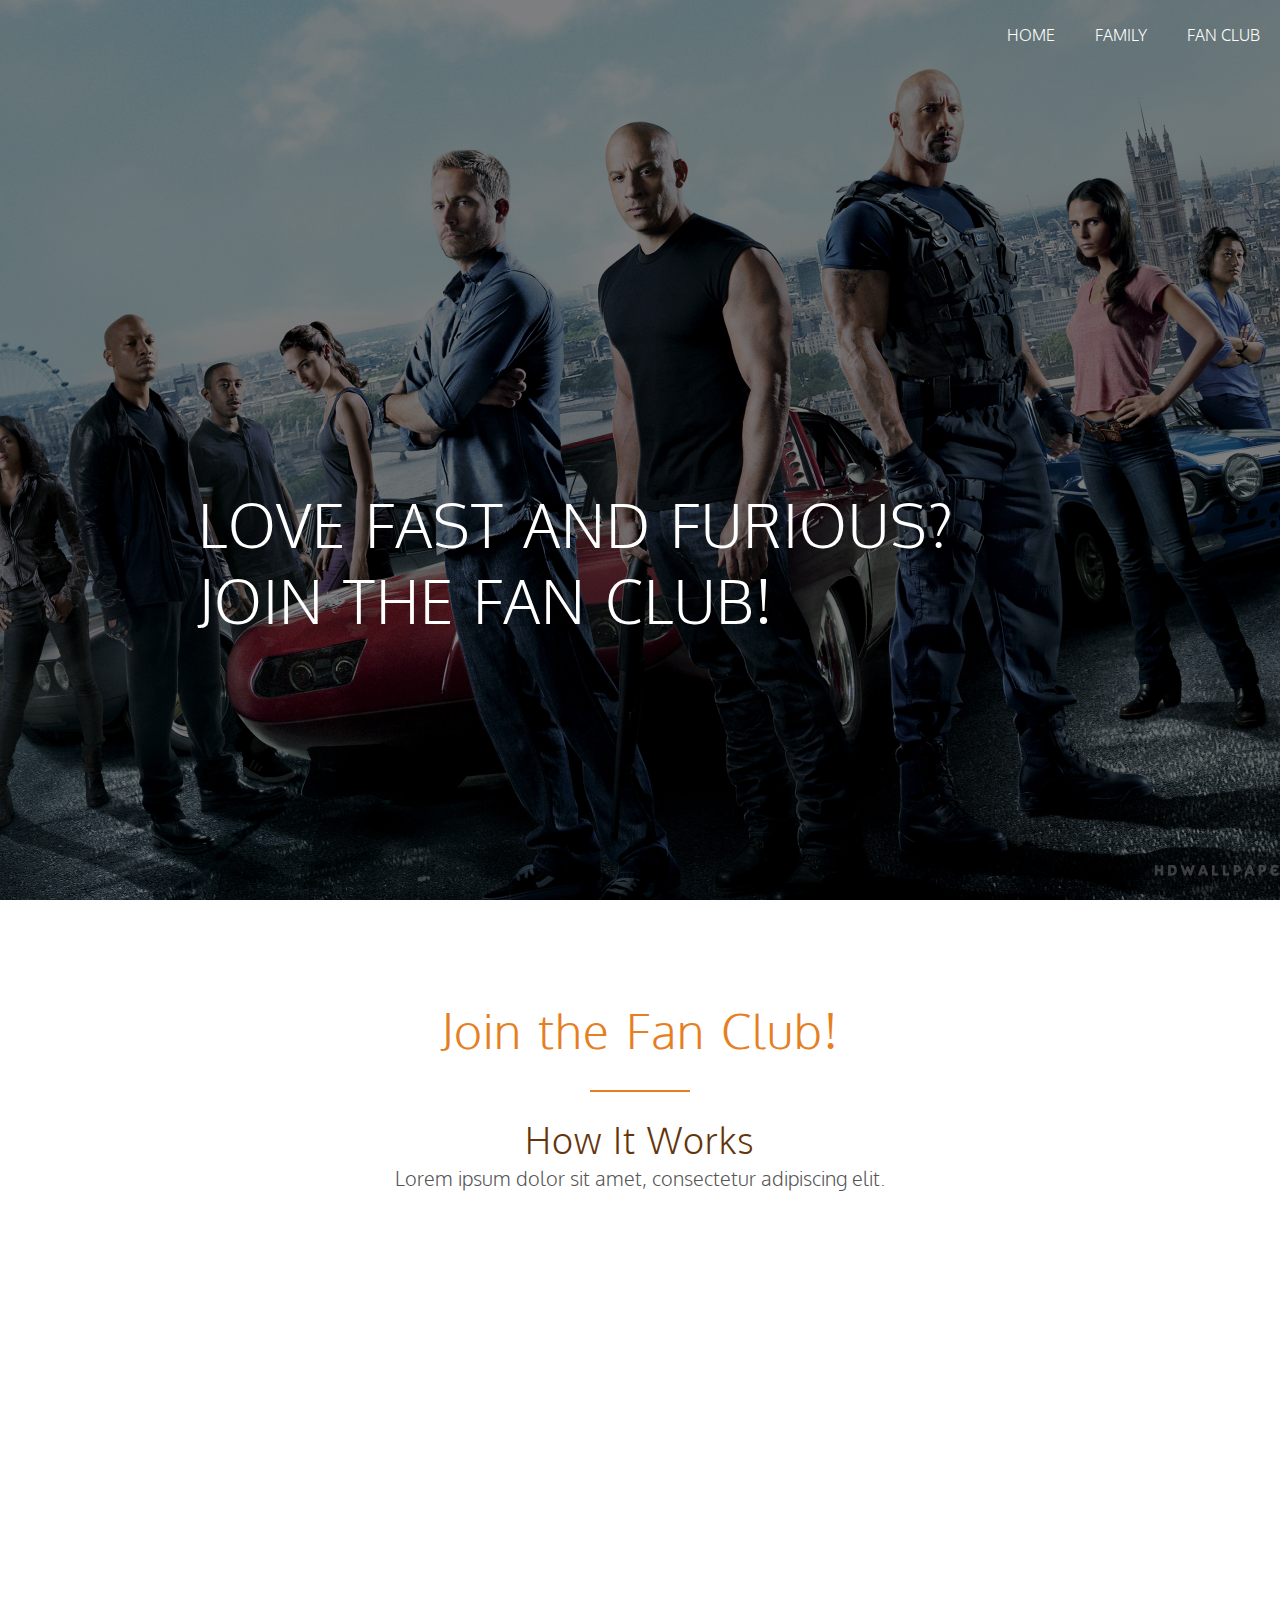
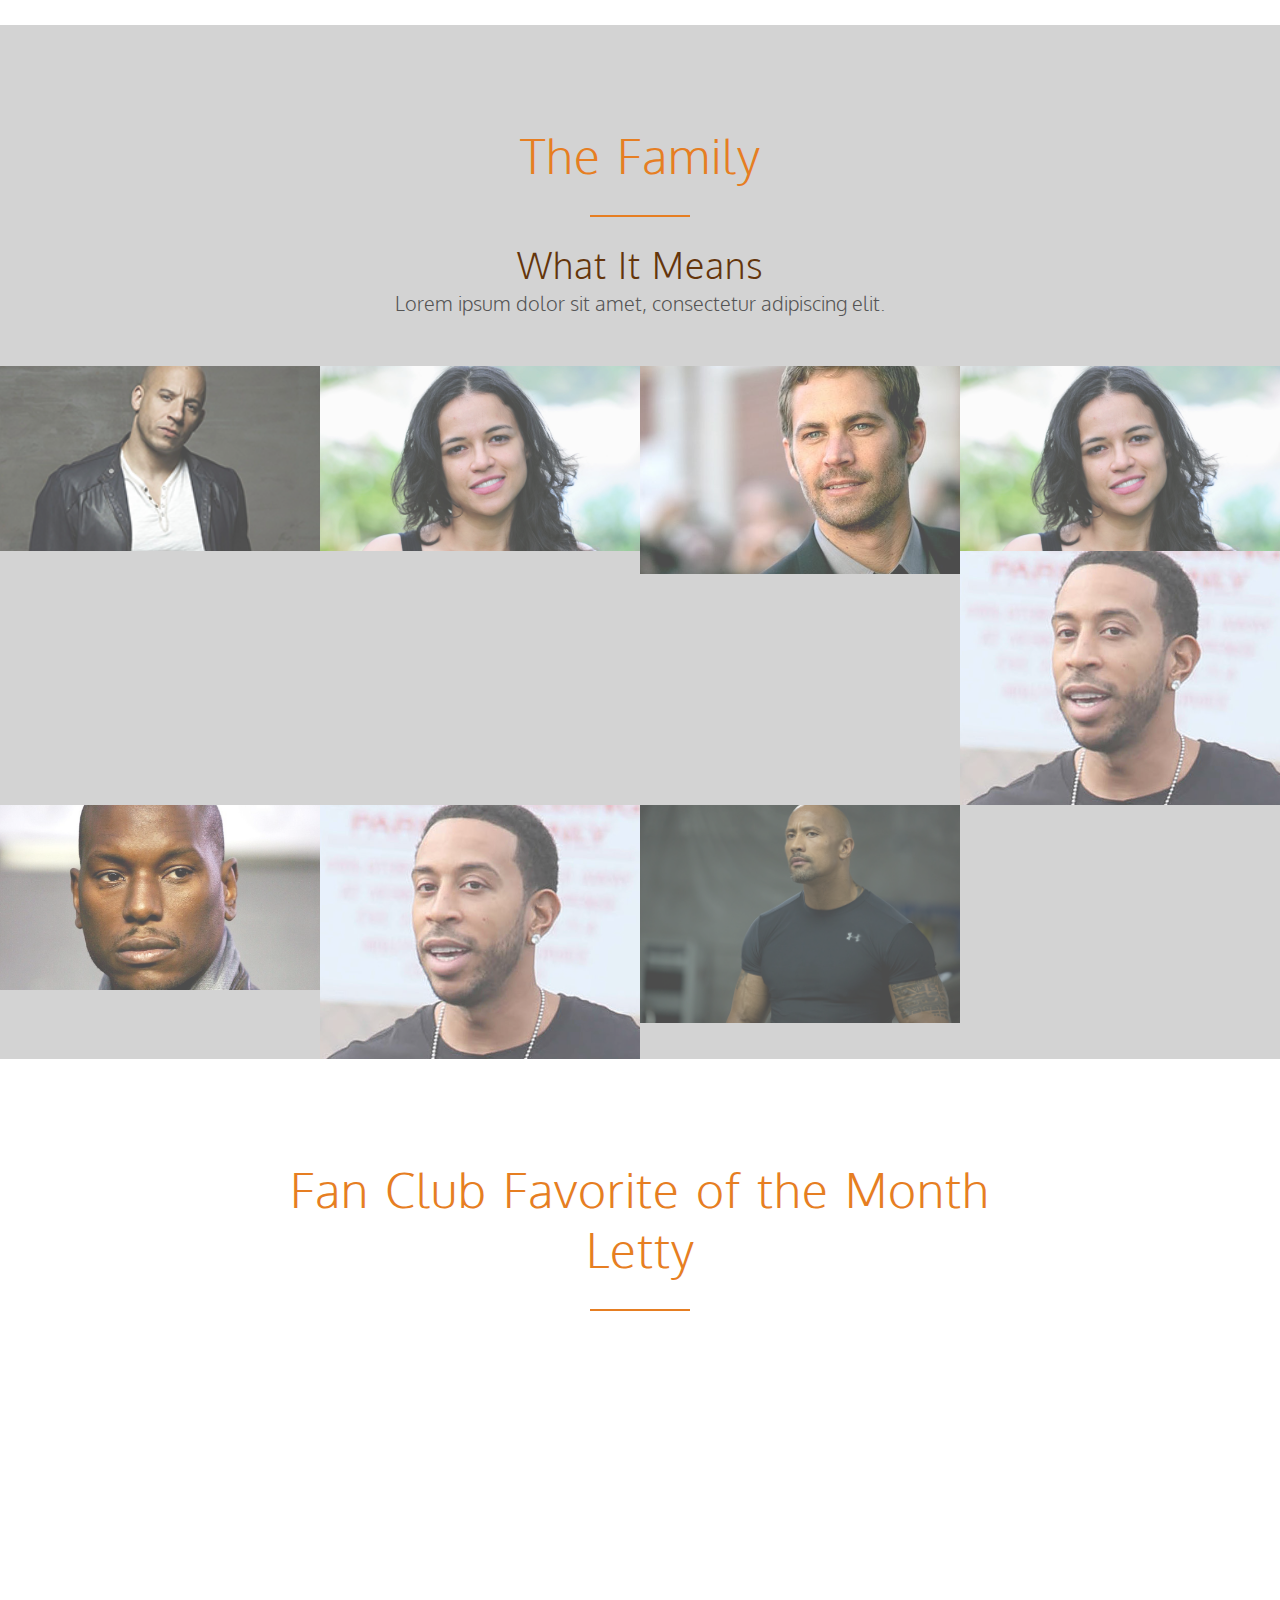
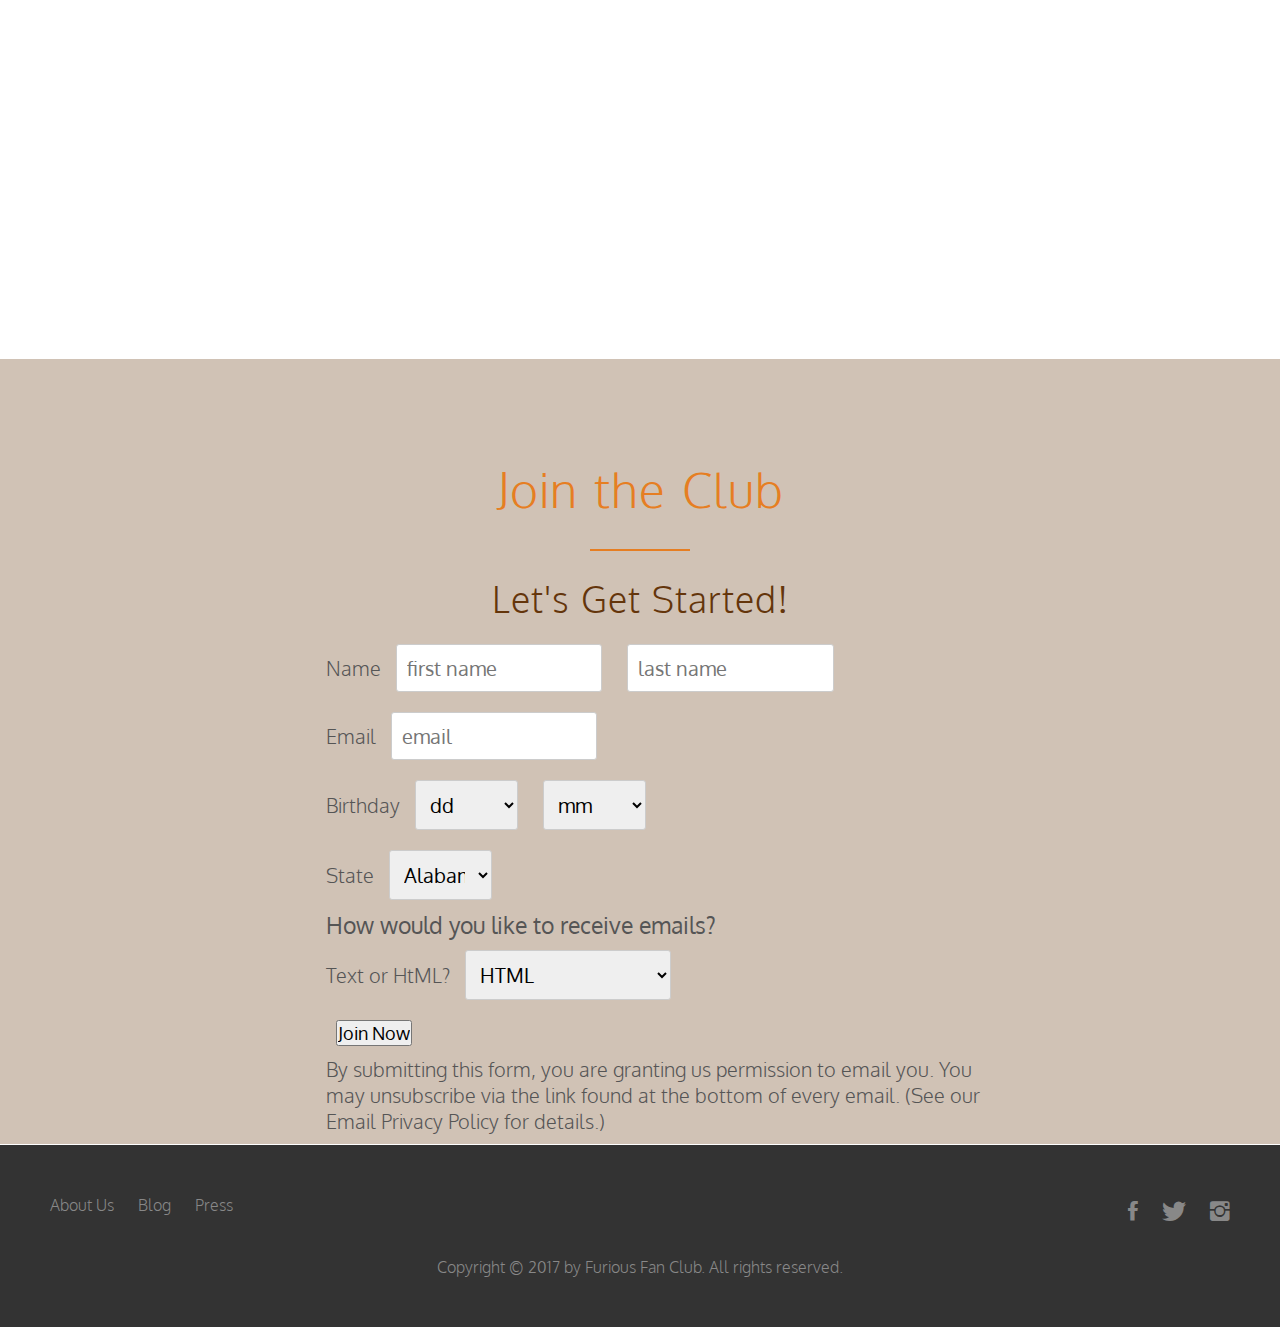
<file: index.html>
<!DOCTYPE html>
<html>
<head>
	<title>Movie </title>
	<meta charset="UTF-8"/>

	<link rel="stylesheet" type="text/css" href="styles/normalize.css"/>
	<link rel="stylesheet" type="text/css" href="styles/myframework.css"/> 

	<link rel="stylesheet" type="text/css" href="styles/ionicons-2.0.1/css/ionicons.css"/> 

	<!-- <link rel="stylesheet" type="text/css" href="styles/animate.css"/> -->

	<link rel="stylesheet"
	  href="https://cdnjs.cloudflare.com/ajax/libs/animate.css/3.5.2/animate.min.css">

	<link rel="stylesheet" type="text/css" href="styles/main.css"/>
	
	<link href="https://fonts.googleapis.com/css?family=Oxygen:300,400,700" rel="stylesheet">

	<meta name="viewport" content="width=device-width, initial-scale=1.0"/>

	
</head>
<body>
	<div class="grid">



		<header>
			
			<nav class="main-nav">
				<li><a href="#">Home</a></li>
				<li><a href="#family">Family</a></li>
				<li><a href="#fan-club">Fan Club</a></li>
			</nav>

			<div class="hero-text-box">
				<h1 class="hero-title">Love Fast and Furious?<br>Join the Fan Club!</h1>
				<!-- <a class="btn btn-full" href="#">No Thanks</a>
				<a class="btn btn-ghost" href="#">Show Me More</a> -->
			</div>	
		</header>
	
		
		<section class="how-section js--how-section">
			<div class="row">
				<h1>Join the Fan Club!</h1>
				<h2>How It Works</h2>
				<p>Lorem ipsum dolor sit amet, consectetur adipiscing elit.</p>
			</div>

			<div class="how-paragraphs row">

				<p class="js--wp-1"><span class="how-steps">1</span><br>Lorem ipsum dolor sit amet, consectetur adipiscing elit. Pellentesque eget nisl id justo interdum blandit sed et velit. Proin dictum, ex vitae sagittis dignissim, mauris lacus commodo velit, non hendrerit sem diam eget urna. Ut dolor velit, tristique et interdum nec, egestas aliquet lacus. Ut velit ipsum, cursus non condimentum ac, maximus in turpis.</p>
				
				<p class="js--wp-1"><span class="how-steps">2</span><br>Lorem ipsum dolor sit amet, consectetur adipiscing elit. Pellentesque eget nisl id justo interdum blandit sed et velit. Proin dictum, ex vitae sagittis dignissim, mauris lacus commodo velit, non hendrerit sem diam eget urna. Ut dolor velit, tristique et interdum nec, egestas aliquet lacus. Ut velit ipsum, cursus non condimentum ac, maximus in turpis.</p>
				
				<p class="js--wp-1"><span class="how-steps">3</span><br>Lorem ipsum dolor sit amet, consectetur adipiscing elit. Pellentesque eget nisl id justo interdum blandit sed et velit. Proin dictum, ex vitae sagittis dignissim, mauris lacus commodo velit, non hendrerit sem diam eget urna. Ut dolor velit, tristique et interdum nec, egestas aliquet lacus. Ut velit ipsum, cursus non condimentum ac, maximus in turpis.</p> 
				
			</div>	
		</section>	
		<section class="cast-section" id="family">
			<div class="row">
				<h1>The Family</h1>
				<h2>What It Means</h2>
				<p>Lorem ipsum dolor sit amet, consectetur adipiscing elit.</p>
			</div>
			<ul class="cast-showcase">
				<li>
				<figure class="cast-photo">
				<img src="styles/images/dom-1.png" alt="Dom">
				</figure>
				</li>
				<li>
				<figure class="cast-photo">
				<img src="styles/images/letty.jpg" alt="Letty">
				</figure>
				</li>
					<li>
				<figure class="cast-photo">
				<img src="styles/images/brian-1.jpg" alt="letty">
				</figure>
				</li>
					<li>
				<figure class="cast-photo">
				<img src="styles/images/letty.jpg" alt="Brian">
				</figure>
				</li>
			</ul>
			<ul class="cast-showcase clearfix">
				<li>
				<figure class="cast-photo">
				<img src="styles/images/ludacris.png" alt="Dom">
				</figure>
				</li>
				<li>
				<figure class="cast-photo">
				<img src="styles/images/tyrese.jpg" alt="Hobbs">
				</figure>
				</li>
					<li>
				<figure class="cast-photo">
				<img src="styles/images/ludacris.png" width="285px" height="150" alt="letty">
				</figure>
				</li>
					<li>
				<figure class="cast-photo">
				<img src="styles/images/hobbs.png" alt="Brian">
				</figure>
				</li>
			</ul>
		</section>
	

		<section class="featured-section">
			<div class="row">
				<h1>Fan Club Favorite of the Month<br>Letty</h1>
				<!-- <h2>Letty</h2> -->
				<p class="js--wp-2">Favorite Quote:<br>"You ride... I ride..."</p>
			</div>
			<!-- <div class="featured-area">
				<figure class="featured-photo">
				<img src="styles/images/letty.png" alt="letty">
				</figure> 
				<blockquote>
					You Ride... <br>I Ride
				</blockquote>
			</div> -->	
		</section>	



	<section class="form-section">
			<div class="row">
				<h1>Join the Club</h1>
				<h2 class="js--wp-3">Let's Get Started!</h2>
			</div>	




		<div class="form-container" id="fan-club">	
			<!-- <form action="" method="get" class="fan-form" onSubmit="alert('Thank you for your information has been submitted.')">  -->


		<form action="thankyou.html" method="post" name="fanclub" class="fan-form" onSubmit="alert('Thank you for your information has been submitted.')"> 
		
			<div class="col-1-of-3">
				<label for="firstname">Name</label>
				<input type="text" id="firstname" name="firstname"  placeholder="first name">
				<input type="text" id="lastname" name="lastname"  placeholder="last name">
			</div>

			<div class="col-2-of-3">
				<label for="email">Email</label>
				<input type="email" name="email" id="email" placeholder="email">	
			</div>


			<div class="col-6">
				<label for="birthday">Birthday</label>
				<select id="dob" name="dob_day">
					<option selected disabled>dd</option>
					<option value="">1</option>
					<option value="">2</option>
					<option value="">3</option>
					<option value="">4</option>
					<option value="">5</option>
					<option value="">6</option>
					<option value="">7</option>
					<option value="">8</option>
					<option value="">9</option>
					<option value="">10</option>
					<option value="">11</option>
					<option value="">12</option>
					<option value="">13</option>
					<option value="">14</option>
					<option value="">15</option>
					<option value="">16</option>
					<option value="">17</option>
					<option value="">18</option>
					<option value="">19</option>
					<option value="">20</option>
					<option value="">21</option>
					<option value="">22</option>
					<option value="">23</option>
					<option value="">24</option>
					<option value="">25</option>
					<option value="">26</option>
					<option value="">27</option>
					<option value="">28</option>
					<option value="">29</option>
					<option value="">30</option>
					<option value="">31</option>
			  	</select>
			  	<select name="dob_month">
					<option selected disabled>mm</option>
					<option value="1">1</option>
					<option value="2">2</option>
					<option value="3">3</option>
					<option value="4">4</option>
					<option value="5">5</option>
					<option value="6">6</option>
					<option value="7">7</option>
					<option value="8">8</option>
					<option value="9">9</option>
					<option value="10">10</option>
					<option value="11">11</option>
					<option value="12">12</option>
			 	</select>
			 	
			</div>
			<div class="col-6">
				<label for="state">State</label>
				<select id="state" name="state">
					<option selected disabled>Alabama</option>
					<option value="Alaska">Alaska</option>
					<option value="Arizona">Arizona</option>
					<option value="Arkansas">Arkansas</option>
					<option value="California">California</option>
					<option value="Colorado">Colorado</option>
					<option value="Connecticut">Connecticut</option>
					<option value="Delaware">Delaware</option>
					<option value="Florida">Florida</option>
					<option value="Georgia">Georgia</option>
					<option value="Hawaii">Hawaii</option>
					<option value="Idaho">Idaho</option>
					<option value="Illinois">Illinois</option>
					<option value="Indiana">Indiana</option>
					<option value="Iowa">Iowa</option>
					<option value="Kansas">Kansas</option>
					<option value="Kentucky">Kentucky</option>
					<option value="Louisiana">Louisiana</option>
					<option value="Maine">Maine</option>
					<option value="Maryland">Maryland</option>
					<option value="Massachusetts">Massachusetts</option>
					<option value="Michigan">Michigan</option>
					<option value="Minnesota">Minnesota</option>
					<option value="Mississippi">Mississippi</option>
					<option value="Missouri">Missouri</option>
					<option value="Montana">Montana</option>
					<option value="Nebraska">Nebraska</option>
					<option value="Nevada">Nevada</option>
					<option value="New Hampshire">New Hampshire</option>
					<option value="New Jersey">New Jersey</option>
					<option value="New Mexico">New Mexico</option>
					<option value="New York"> New York</option>
					<option value="New Mexico">New Mexico</option>
					<option value="North Carolina">North Carolina</option>
					<option value="North Dakota">North Dakota</option>
					<option value="Ohio">Ohio</option>
					
					<option value="Oklahoma">Oklahoma</option>
					
					<option value="Oregon">Oregon</option>
					
					<option value="Pennsylvania">Pennsylvania</option>
					
					<option value="Rhode Island">Rhode Island</option>
					
					<option value="South Carolina">South Carolina</option>
					<option value="South Dakota">South Dakota</option>
					<option value="Tennessee">Tennessee</option>
					<option value="Texas">Texas</option>
					<option value="Utah">Utah</option>
					<option value="Vermont">Vermont</option>
					<option value="Virginia">Virginia</option>
					<option value="Washington">Washington</option>
					<option value="West Virginia">West Virginia</option>
					<option value="Wisconsin">Wisconsin</option>
					<option value="Wyoming">Wyoming</option>






					
				</select>
			</div>


			<div>
				<h3>How would you like to receive emails?</h3>
				<label for="format">Text or HtML?</label>
				<select id="format" name="format">
					<option selected disabled>HTML</option>
					<option value="">Text</option>
					<option value="">Both</option>
				</select>
			</div>




			<div class="submitButton btn btn-full">
				<input type="submit" name="redirect" value="Join Now">
				
				<!-- <a class="btn btn-ghost" href="#">Show Me More</a> -->
			</div>

			



			<p>By submitting this form, you are granting us permission to email you. You may unsubscribe via the link found at the bottom of every email. (See our Email Privacy Policy for details.) </p>
		</div><!--form-container-->	
			</form>

				
		</form>
	</section>	

	<div id="form-response"></div>	

	
	<footer>
		<div class="row">
			<div>
				<ul class="footer-nav">
					<li><a href="#">About Us</a></li>
					<li><a href="#">Blog</a></li>
					<li><a href="#">Press</a></li>
				</ul>
			</div>

			<div>
				<ul class="social-links">
					<li><a href="#"><i class="ion-social-facebook"></i></a></li>
					<li><a href="#"><i class="ion-social-twitter"></i></a></li>
					<li><a href="#"><i class="ion-social-instagram"></i></a></li>
				</ul>
			</div>
		</div>

		<div class="row">
			<p>Copyright &copy; 2017 by Furious Fan Club. All rights reserved.</p>
		</div>
	</footer>


	<script src="https://code.jquery.com/jquery-3.2.1.min.js" integrity="sha256-hwg4gsxgFZhOsEEamdOYGBf13FyQuiTwlAQgxVSNgt4="
  crossorigin="anonymous"></script>
<script src="scripts/jquery.waypoints.min.js"></script>
<script src="scripts/jq-scripts.js"></script>
<script src="scripts/app.js"></script>
</body>
</html>
</file>
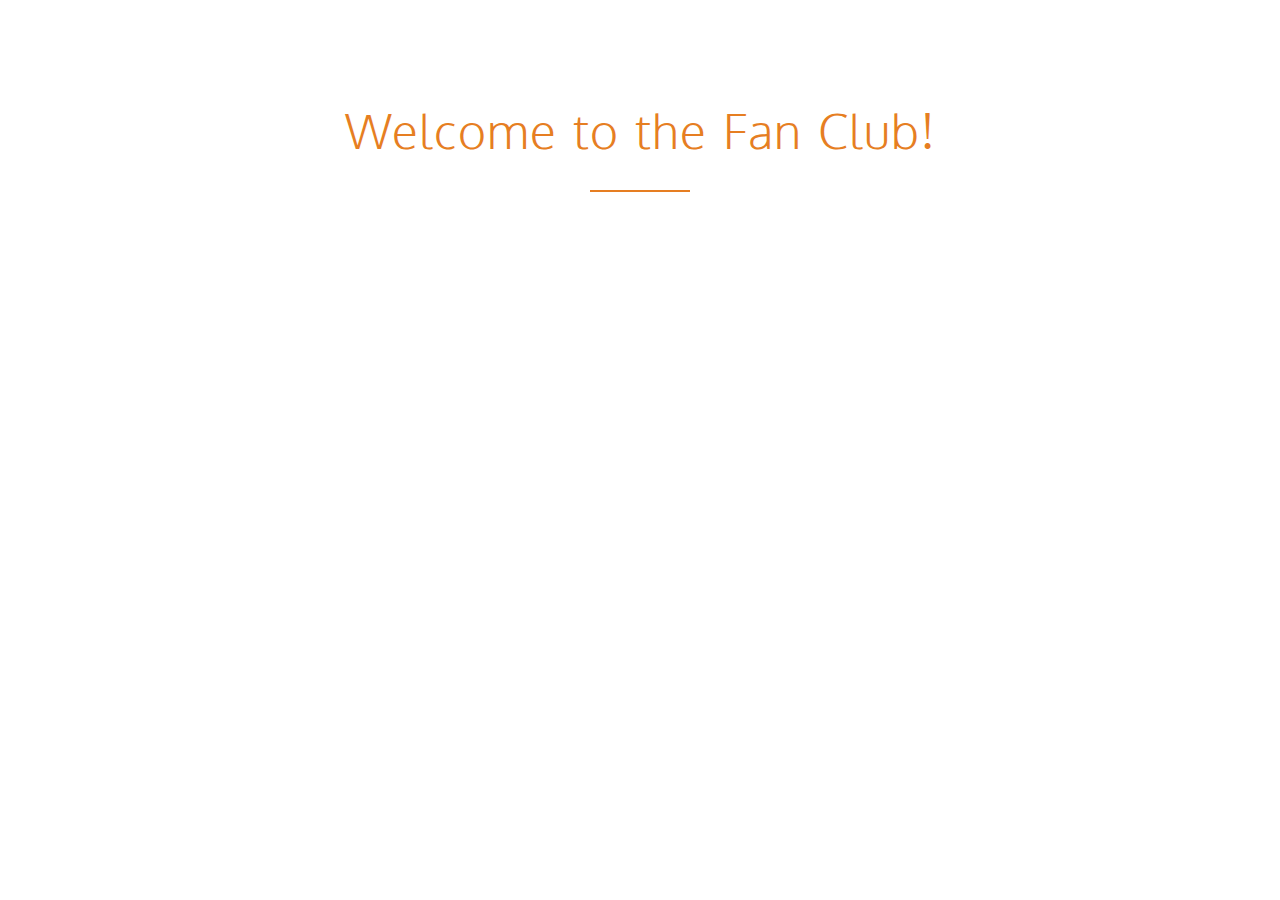
<file: thankyou.html>
<!DOCTYPE html>
<html>
<head>
	<title>Movie </title>
	<meta charset="UTF-8"/>
	<link rel="stylesheet" type="text/css" href="styles/normalize.css"/>
	<link rel="stylesheet" type="text/css" href="styles/main.css"/>
	
	<link rel="stylesheet" type="text/css" href="styles/myframework.css"/>
	<meta name="viewport" content="width=device-width, initial-scale=1.0"/>

	<link href="https://fonts.googleapis.com/css?family=Oxygen" rel="stylesheet">
</head>
<body>
	<h1>Welcome to the Fan Club!</h1>	


</body>
<script src="scripts/app.js"></script>
</body>
</html>
</file>
<file: styles/myframework.css>
//modified May 30, 2017 - Udacity tutorial

// *
//  {
//     -webkit-box-sizing: border-box;
//     -moz-box-sizing: border-box;
//     -ms-box-sizing: border-box;   
//     box-sizing: border-box;
//     margin: 0;
//     padding: 0;
// }
img {
    width: 100%;
    height: auto;
}


/*  SECTIONS  ============================================================================= */

.section {
    clear: both;
    padding: 0px;
    margin: 0px;
}

/*  GROUPING  ============================================================================= */

.row {
    zoom: 1; /* For IE 6/7 (trigger hasLayout) */
}

.row:before,
.row:after {
    content:"";
    display:table;
}
.row:after {
    clear:both;
}

/*  GRID COLUMN SETUP   ==================================================================== */

.col {
    display: block;
    float:left;
    margin: 1% 0 1% 1.6%;
}

.col:first-child { margin-left: 0; } /* all browsers except IE6 and lower */


/*  COLUMNS  ============================================================================= */


.col-1 {
    width: 8.33%;
}
.col-2 {
    width: 16.66%;
}
.col-3 {
    width: 25%;
}
.col-4 {
    width: 33.33%;
}
.col-5 {
    width: 41.66%;
}
.col-6 {
    width: 50%;
}
.col-7 {
    width: 58.33%;
}
.col-8 {
    width: 66.66%;
}
.col-9 {
    width: 75%;
}
.col-10 {
    width: 83.33%;
}
.col-11 {
    width: 91.66%;
}
.col-12 {
    width: 100%;
}




.col-2-of-2 {
    width: 100%;
}

.col-1-of-2 {
    width: 49.2%;
}
</file>
<file: styles/main.css>
/*========================*/
/*BASIC SETUP*/
/*========================*/
* {
    margin: 0;
    padding: 0;
    box-sizing: border-box;
}


html {
    //background-color: #fff;
    color: #555;
    font-family: 'Oxygen', sans-serif;
    font-weight: 300;
    font-size: 20px;
}

.clearfix {zoom: 1}
.clearfix:after {
    content: '.';
    clear: both;
    display: block;
    height: 0;
    visibility: hidden;
}

/*========================*/
/*=====RESUABLE ELEMENTS====*/
/*========================*/
.row {
    max-width: 1140px;
    max-width: 100%;
    margin: 0 auto;
    
}

.grid {
    max-width: 1140px;
    max-width: 100%;
    margin: 0 auto;
    //background-color: grey; 
  }

h1 {
    margin-top: 100px;
    margin-bottom: 25px;
    text-align: center;
    font-size: 240%;
    font-weight: 300;
    color: #e67e22;
    word-spacing: 4px;
    letter-spacing: 1px;

}  

h1:after {
    display: block;
    height: 2px;
    background-color: #e67e22;
    content:" ";
    width: 100px;
    margin: 0 auto;
    margin-top: 30px;
}

h2 {
    font-size: 180%;
    font-weight: 300;
    color: #64350b;
    word-spacing: 2px;
    text-align: center;
    margin-bottom: 3px;
    letter-spacing: 1px;

}

h3 {
    font-weight: 400;
}

/*========================*/
/*=====BUTTONS===*/
/*========================*/

.btn,
.submitButton {
    display: inline-block;
    text-decoration: none;
    padding: 10px 10px 10px 10px;
    font-size: 90%;
    border-radius: 200px;
    transition: background-color 2s, border 2s, color 2s;
}

.btn-full:link,
.btn-full:visited,
.submitButton:link,
.submitButton:visited {
    background-color: blue;
    color: yellow;

}

.btn-full:hover,
.btn-full:active,
.submitButton:hover,
.submitButton:active {
    background-color: #e67e22;
    color: purple;

}

.btn-ghost:link,
.btn-ghost:visited {
    background-color: blue;
    color: yellow;

}

.btn-ghost:hover,
.btn-ghost:active {
    background-color: #e67e22;
    color: purple;

}



/*========================*/
/*=====HEADER===*/
/*========================*/

header {
    //background-image: url("images/movie-trailer-PS-mockup.png");
    background-image: linear-gradient(rgba(0,0,0,0.5), rgba(0,0,0,0.5)), url("images/fast-and-furious.jpg");
    background-size: cover;
    background-position: center;
    height: 100vh;
    background-attachment: fixed;   
}


.hero-text-box {
    //background-color: red;
    position: absolute;
    width: 1140px;
    text-align: left;
    top: 60%;
    left: 60%;
    transform: translate(-50%, -50%);
}

.hero-text-box h1 {
    background-color: transparent;
    color: #fff;
    text-transform: uppercase;
    font-weight: 300;
    text-align: left;
    //transform: translate(-50%, -50%);
}

.hero-title {
    font-size: 300%;
    font-weight: 300;
}


.hero-title:after {
    display: block;
    height: 2px;
    background-color: transparent;
    content:" ";
}

/*========================*/
/*=====NAVIGATION====*/
/*========================*/

.main-nav {
    display: flex;
    justify-content: flex-end;
    list-style: none;
    padding: 0; 
}


.main-nav li {
    display: inline-block;
    //margin-left: 40px;
    margin: 20px 20px 20px 20px;
}

.main-nav li a:link,
.main-nav li a:visited {
    padding: 12px 0;
    color: #fff;
    text-decoration: none;
    text-transform: uppercase;
    font-size: 80%;
    border-bottom: 2px solid transparent;
    transition: border-left 2s;
}

.main-nav li a:hover,
.main-nav li a:active {
    color: blue;
    border-left: 2px solid yellow;
}

/*========================*/
/*=====FIXED NAVIGATION====*/
/*========================*/
.fixed-nav {
    position: fixed;
    top: 0;
    left: 0;
    width: 100%;
    background-color: rgba(5,5,5,0.3);
    box-shadow: 0 2px 10px #efefef;
    z-index: 9999;
}


.fixed-nav .main-nav li a:link,
.fixed-nav .main-nav li a:visited {
    padding: 10px 0;
    color: #fff;
}


/*========================*/
/*=====HOW IT WORKS====*/
/*========================*/

.how-section div:first-child {
    padding-bottom: 50px;
    text-align: center;

}



.how-paragraphs {
    display: flex;
    justify-content: center;
    align-items: center;
    color: #64350b;
}



.how-steps {
    //background-color: red;
    font-size: 180%;
    color: #e67e22;
    border: 2px solid #64350b;
    display: inline-block;
    border-radius: 50%;
    height: 50px;
    width: 50px;
    text-align: center; 
}

.how-paragraphs p {
    padding: 20px 20px 80px 20px;
}

/*========================*/
/*=====CAST====*/
/*========================*/
.cast-section div:first-child {
    padding-bottom: 50px;
    text-align: center;

}

.cast-section {
    padding: 0;
    background-color: lightgrey;
}

.cast-showcase {
    list-style: none;
    width: 100%;
}    

.cast-showcase li {
    display: block;
    float: left;
    width: 25%;
}

.cast-photo {
    width: 100%;
    margin: 0;
    overflow: hidden;
    height: auto;
    background-color: #fff;
}

.cast-photo img {
    opacity: 0.7;
    width: 100%;
    //height: 100%;
    //height: auto;
    transform: scale(1.15);
    transition: transform 0.2s opacity 0.2s;
}

.cast-photo img:hover {
    opacity: 1;
    transform: scale(1.03);
}

/*========================*/
/*=====FEATURED CAST MEMBER====*/
/*========================*/

.featured-section {
    background-image: linear-gradient(rgba(0,0,0,0.7), rgba(0,0,0,0.7)), url("images/letty.jpg");
    background-size: cover;
    background-position: center;
    height: 100vh;
    background-attachment: fixed;   
}

.featured-section div:first-child {
    padding-bottom: 50px;
    text-align: center;

}

.featured-area {
    display: flex;
    justify-content: center;
    align-items: center;
    width: 80%;
    //background-color: black;
    margin: 0 auto;
    padding: 20px 0 50px 20px;
}

.featured-photo img {
    width: 150%;
    height: auto;
    border-radius: 5%;
}

blockquote {
    background-color: rgba(255,14,0,0.5);
    width: 90%;
    padding: 50px 50px 50px 90px;
    margin: 10px 10px 10px 10px;
    font-style: italic;
    font-size: 200%;
    position: relative;
    border-radius: 5%;
}

 blockquote:before {
    content:"\201C";
    font-size: 300%;
    display: block;
    position: absolute;
    top: 20px;
    left: 3px;
 }

 blockquote:after {
    content:"\201C";
    font-size: 300%;
    display: block;
    position: absolute;
    // top: -5px;
    // left: -3px;
 }

/*========================*/
/*=====FORM====*/
/*========================*/

.form-section {
    background-color: rgba(100,53,11,0.3);    
}

.form-container {
    width: 60%;
    margin: 0 auto;
    padding: 10px 10px 10px 70px;
    margin-bottom: 1px;
    border-radius: 43px;
}

input[type=text],
input[type=email],
select,
option {
    width: 30%;
    padding: 10px;
    margin: 10px;
    border-radius: 3px;
    border: 1px solid #ccc;
}


/*========================*/
/*=====FOOTER====*/
/*========================*/

footer {
    background-color: #333; 
    padding: 50px;
    font-size: 80%;
}

.footer-nav {
    list-style: none;
    float: left;
}

.social-links {
    list-style: none;
    float: right;
}

.footer-nav li,
.social-links li {
    display: inline-block;
    margin-right: 20px;
} 


.footer-nav li:last-child,
.social-links li:last-child {
    margin-right: 0;
} 

.footer-nav li a:link,
.footer-nav li a:visited,
.social-links li a:link,
.social-links li a:visited {
    text-decoration: none;
    border: 0;
    color: #888;
    transition: color 0.2s;
}


.footer-nav li a:hover,
.footer-nav li a:active {
    color: #ddd;
}

.social-links li a:link,
.social-links li a:visited {
    font-size: 160%;
}

.ion-social-facebook,
.ion-social-twitter,
.ion-social-googleplus,
.ion-social-instagram {
    transition: color 0.2s;
}


.ion-social-facebook:hover {
    color: #3b5998;
}

.ion-social-twitter:hover {
    color: #00aced;
}

.ion-social-googleplus:hover {
    color: #dd4b39;
}

.ion-social-instagram:hover {
    color: #517fa4;
}

footer p {
    color: #888;
    text-align: center;
    margin-top: 30px;
}

/*========================*/
/*=====ANIMATIONS====*/
/*========================*/
.js--wp-1,
.js--wp-2 {
    opacity: 0;
    animation-duration: 1s;
}

.js--wp-2 {
    color: orange;
}

.js--wp-1.animated,
.js--wp-2.animated {
    opacity: 1;
}

.js--wp-3 {
    animation-duration: 1s;
}


/*========================*/
/*=====MEDIA QUERIES====*/
/*========================*/



// @media only screen and (max-width: 480px) {
//     .col { 
//         /*margin: 1% 0 1% 0%;*/
//         margin: 0;
//     }
// }


// @media only screen and (min-width: 600px) {
//     .col-m-1 { width: 8.33%; }
//     .col-m-2 { width: 16.66%; }
//     .col-m-3 { width: 25%; }
//     .col-m-4 { width: 33.33%; }
//     .col-m-5 { width: 41.66%; }
//     .col-m-6 { width: 50%; }
//     .col-m-7 { width: 58.33%; }
//     .col-m-8 { width: 66.66%; }
//     .col-m-9 { width: 75%; }
//     .col-m-10 { width: 83.33%; }
//     .col-m-11 { width: 91.66%; }
//     .col-m-12 { width: 100%; }
// }

// @media only screen and (min-width: 768px) {
//     .col-1 { width: 8.33%; }
//     .col-2 { width: 16.66%; }
//     .col-3 { width: 25%; }
//     .col-4 { width: 33.33%; }
//     .col-5 { width: 41.66%; }
//     .col-6 { width: 50%; }
//     .col-7 { width: 58.33%; }
//     .col-8 { width: 66.66%; }
//     .col-9 { width: 75%; }
//     .col-10 { width: 83.33%; }
//     .col-11 { width: 91.66%; }
//     .col-12 { width: 100%; }
// }
</file>
